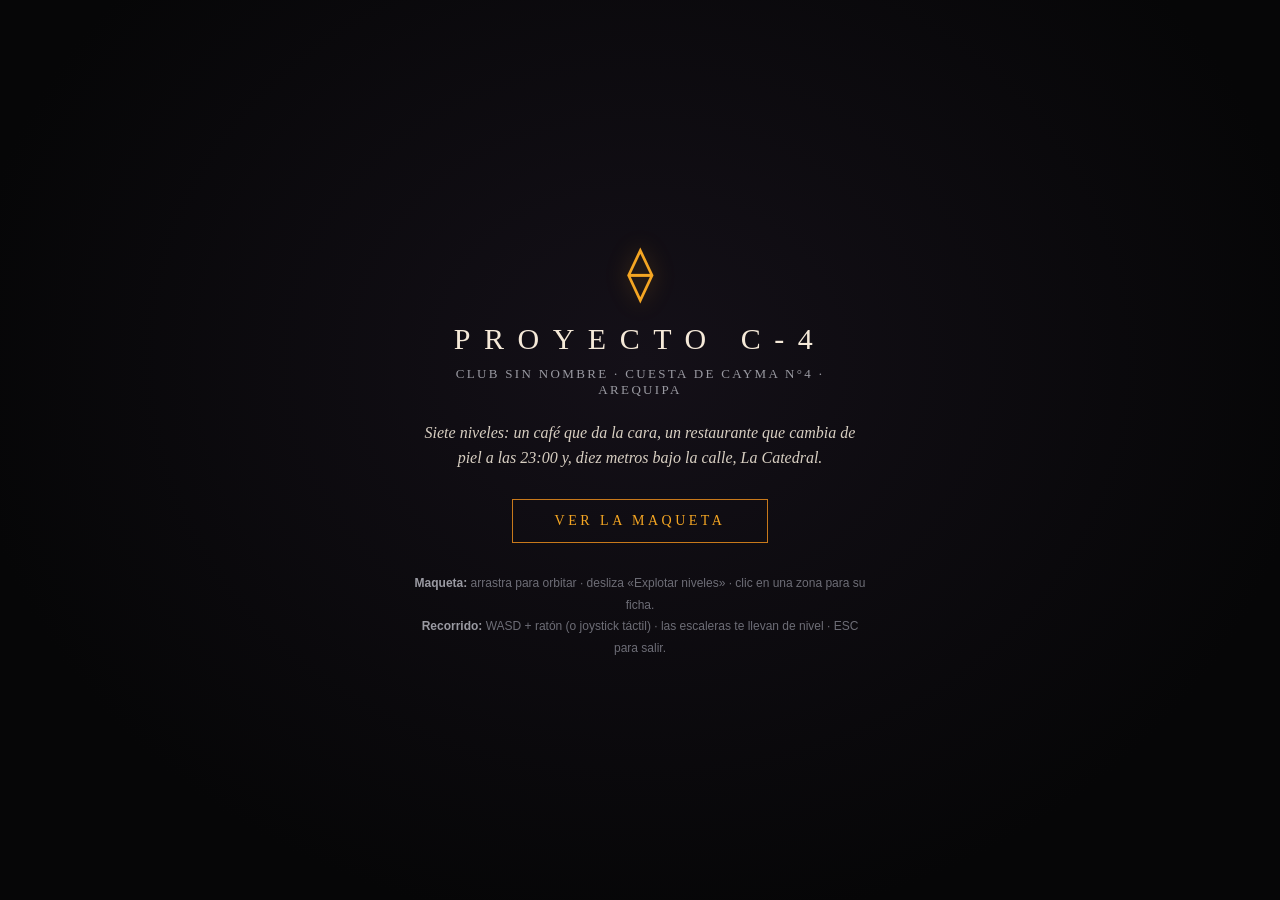
<file: web/index.html>
<!DOCTYPE html>
<html lang="es">
<head>
  <meta charset="UTF-8" />
  <meta name="viewport" content="width=device-width, initial-scale=1.0, maximum-scale=1.0, user-scalable=no, viewport-fit=cover" />
  <title>Proyecto C-4 — club sin nombre · Cayma, Arequipa</title>
  <link rel="stylesheet" href="css/style.css" />
  <script type="importmap">
  {
    "imports": {
      "three": "./vendor/three.module.js",
      "three/addons/controls/OrbitControls.js": "./vendor/OrbitControls.js",
      "three/addons/controls/PointerLockControls.js": "./vendor/PointerLockControls.js",
      "three/addons/utils/BufferGeometryUtils.js": "./vendor/BufferGeometryUtils.js"
    }
  }
  </script>
</head>
<body>
  <canvas id="escena"></canvas>

  <!-- Splash -->
  <div id="splash">
    <div class="splash-caja">
      <div class="splash-simbolo">⟠</div>
      <h1>PROYECTO C-4</h1>
      <p class="splash-sub">club sin nombre · Cuesta de Cayma N°4 · Arequipa</p>
      <p class="splash-desc">
        Siete niveles: un café que da la cara, un restaurante que cambia de piel a las 23:00
        y, diez metros bajo la calle, La Catedral.
      </p>
      <button id="splash-entrar">Ver la maqueta</button>
      <p class="splash-ayuda">
        <strong>Maqueta:</strong> arrastra para orbitar · desliza «Explotar niveles» · clic en una zona para su ficha.<br />
        <strong>Recorrido:</strong> WASD + ratón (o joystick táctil) · las escaleras te llevan de nivel · ESC para salir.
      </p>
    </div>
  </div>

  <!-- Encabezado y selector de modo -->
  <header id="cabecera">
    <div class="marca"><span class="simbolo">⟠</span> PROYECTO C-4</div>
    <nav>
      <button id="btn-maqueta" class="activo">Maqueta</button>
      <button id="btn-recorrido">Recorrido</button>
    </nav>
  </header>

  <!-- Controles modo maqueta -->
  <div id="ui-iso" class="ui-flotante">
    <label for="explode">Explotar niveles</label>
    <input id="explode" type="range" min="0" max="1" step="0.01" value="0" />
    <p class="ui-nota">Clic en cualquier zona coloreada para ver su ficha técnica.</p>
  </div>

  <!-- HUD modo recorrido -->
  <div id="ui-fp" class="ui-flotante oculto">
    <div id="hud-nivel">Piso 1 · Café</div>
    <p class="ui-nota">Camina hacia una escalera para cambiar de nivel.</p>
  </div>

  <!-- Panel de fichas -->
  <aside id="panel"></aside>

  <!-- Overlays -->
  <div id="fade"></div>
  <div id="toast"></div>
  <div id="touch-capa">
    <div id="joystick-base"><div id="joystick-stick"></div></div>
  </div>

  <footer id="pie">Propuesta integral · dossier técnico en <code>/dossier</code> · planos en <code>/planos</code></footer>

  <script type="module" src="js/main.js"></script>
</body>
</html>
</file>
<file: web/css/style.css>
/* Proyecto C-4 — visor 3D */
:root {
  --fondo: #0a0a0c;
  --ambar: #f5a623;
  --ambar-oscuro: #c8791b;
  --hueso: #f5e9d8;
  --gris: #9a9aa2;
  --panel: rgba(14, 14, 18, 0.92);
}

* { margin: 0; padding: 0; box-sizing: border-box; }

html, body { height: 100%; overflow: hidden; background: var(--fondo); }

body {
  font-family: Georgia, 'Times New Roman', serif;
  color: var(--hueso);
  -webkit-font-smoothing: antialiased;
}

#escena { position: fixed; inset: 0; display: block; }

/* ---------- Splash ---------- */
#splash {
  position: fixed; inset: 0; z-index: 40;
  background: radial-gradient(ellipse at 50% 40%, #141018 0%, #060607 75%);
  display: flex; align-items: center; justify-content: center;
  transition: opacity 0.7s ease, visibility 0.7s;
}
#splash.oculto { opacity: 0; visibility: hidden; }
.splash-caja { max-width: 520px; text-align: center; padding: 32px; }
.splash-caja > * { animation: aparecer 0.9s cubic-bezier(0.22, 1, 0.36, 1) both; }
.splash-caja > *:nth-child(2) { animation-delay: 0.15s; }
.splash-caja > *:nth-child(3) { animation-delay: 0.3s; }
.splash-caja > *:nth-child(4) { animation-delay: 0.45s; }
.splash-caja > *:nth-child(5) { animation-delay: 0.6s; }
.splash-caja > *:nth-child(6) { animation-delay: 0.8s; }
@keyframes aparecer {
  from { opacity: 0; transform: translateY(16px); }
  to { opacity: 1; transform: translateY(0); }
}
.splash-simbolo {
  font-size: 54px; color: var(--ambar); margin-bottom: 18px;
  animation: aparecer 0.9s both, latido 3.2s ease-in-out 1s infinite;
  text-shadow: 0 0 22px rgba(245, 166, 35, 0.35);
}
@keyframes latido {
  0%, 100% { text-shadow: 0 0 18px rgba(245, 166, 35, 0.25); }
  50% { text-shadow: 0 0 34px rgba(245, 166, 35, 0.6); }
}
#splash h1 { font-size: 30px; letter-spacing: 0.45em; font-weight: 400; margin-bottom: 10px; }
.splash-sub { color: var(--gris); font-size: 13px; letter-spacing: 0.18em; text-transform: uppercase; margin-bottom: 22px; }
.splash-desc { font-size: 16px; line-height: 1.6; color: #d8cfc2; margin-bottom: 28px; font-style: italic; }
#splash-entrar {
  background: transparent; color: var(--ambar);
  border: 1px solid var(--ambar-oscuro);
  padding: 13px 42px; font-size: 14px; letter-spacing: 0.25em;
  font-family: inherit; cursor: pointer; text-transform: uppercase;
  transition: background 0.3s, color 0.3s;
}
#splash-entrar:hover { background: var(--ambar); color: #0a0a0c; }
.splash-ayuda { margin-top: 30px; font-size: 12px; line-height: 1.8; color: #6d6d76; font-family: Helvetica, Arial, sans-serif; }
.splash-ayuda strong { color: var(--gris); }

/* ---------- Cabecera ---------- */
#cabecera {
  position: fixed; top: 0; left: 0; right: 0; z-index: 28;
  display: flex; justify-content: space-between; align-items: center;
  padding: calc(14px + env(safe-area-inset-top)) calc(22px + env(safe-area-inset-right)) 14px calc(22px + env(safe-area-inset-left));
  background: linear-gradient(to bottom, rgba(6,6,8,0.85), transparent);
  pointer-events: none;
}
.marca { font-size: 15px; letter-spacing: 0.35em; color: var(--hueso); }
.marca .simbolo { color: var(--ambar); margin-right: 6px; }
#cabecera nav { pointer-events: auto; display: flex; gap: 8px; }
#cabecera button {
  background: rgba(14,14,18,0.75); color: var(--gris);
  border: 1px solid #33333c; padding: 8px 20px;
  font-family: inherit; font-size: 13px; letter-spacing: 0.12em;
  cursor: pointer; transition: all 0.25s;
}
#cabecera button.activo { color: var(--ambar); border-color: var(--ambar-oscuro); }
#cabecera button:hover { color: var(--hueso); }

/* ---------- UI flotante ---------- */
.ui-flotante {
  position: fixed; left: calc(22px + env(safe-area-inset-left)); bottom: calc(56px + env(safe-area-inset-bottom));
  z-index: 20;
  background: var(--panel); border: 1px solid #26262e;
  padding: 16px 20px; width: 250px;
  backdrop-filter: blur(6px);
  transition: opacity 0.3s;
}
.ui-flotante.oculto { display: none; }
.ui-flotante label { font-size: 12px; letter-spacing: 0.15em; text-transform: uppercase; color: var(--gris); display: block; margin-bottom: 10px; }
.ui-nota { font-size: 12px; color: #6d6d76; margin-top: 10px; line-height: 1.5; font-family: Helvetica, Arial, sans-serif; }
#hud-nivel { font-size: 16px; color: var(--ambar); }

input[type="range"] {
  width: 100%; appearance: none; height: 2px;
  background: #3a3a44; outline: none;
}
input[type="range"]::-webkit-slider-thumb {
  appearance: none; width: 16px; height: 16px; border-radius: 50%;
  background: var(--ambar); cursor: pointer; border: none;
}
input[type="range"]::-moz-range-thumb {
  width: 16px; height: 16px; border-radius: 50%;
  background: var(--ambar); cursor: pointer; border: none;
}

/* ---------- Panel de fichas ---------- */
#panel {
  position: fixed; top: 62px; right: 0; bottom: 0; z-index: 25;
  width: min(380px, 88vw);
  background: var(--panel); border-left: 1px solid #2c2c34; border-top: 1px solid #2c2c34;
  padding: 26px 28px 28px;
  transform: translateX(102%);
  transition: transform 0.4s cubic-bezier(0.22, 1, 0.36, 1);
  overflow-y: auto;
  backdrop-filter: blur(10px);
}
#panel.abierto { transform: translateX(0); }
.panel-cerrar {
  position: absolute; top: 14px; right: 18px;
  background: none; border: none; color: var(--gris);
  font-size: 26px; cursor: pointer; line-height: 1;
}
.panel-cerrar:hover { color: var(--hueso); }
.panel-nivel { font-size: 11px; letter-spacing: 0.2em; text-transform: uppercase; color: var(--ambar-oscuro); margin-bottom: 8px; }
.panel-titulo { font-size: 24px; font-weight: 400; margin-bottom: 14px; color: var(--hueso); }
.panel-datos { display: flex; gap: 18px; margin-bottom: 16px; color: var(--gris); font-size: 14px; }
.panel-datos strong { color: var(--ambar); font-size: 18px; }
.panel-desc { font-size: 14.5px; line-height: 1.7; color: #cfc6b8; margin-bottom: 20px; }
.panel-spec { border-top: 1px solid #26262e; padding-top: 14px; margin-bottom: 14px; }
.panel-spec h3 { font-size: 11px; letter-spacing: 0.2em; text-transform: uppercase; color: var(--gris); margin-bottom: 6px; }
.panel-spec p { font-size: 13.5px; line-height: 1.6; color: #b5ac9f; font-family: Helvetica, Arial, sans-serif; }

/* ---------- Overlays FP ---------- */
#fade {
  position: fixed; inset: 0; z-index: 30; background: #000;
  opacity: 0; pointer-events: none; transition: opacity 0.28s ease;
}
#fade.activo { opacity: 1; }

#toast {
  position: fixed; top: 76px; left: 50%; transform: translateX(-50%);
  z-index: 26; background: var(--panel); border: 1px solid var(--ambar-oscuro);
  color: var(--ambar); padding: 10px 26px; font-size: 14px; letter-spacing: 0.1em;
  opacity: 0; transition: opacity 0.3s;
  pointer-events: none;
}
#toast.visible { opacity: 1; }

#touch-capa { position: fixed; inset: 0; z-index: 15; pointer-events: none; touch-action: none; }
#joystick-base {
  position: absolute; width: 110px; height: 110px; display: none;
  border: 1px solid rgba(245, 166, 35, 0.4); border-radius: 50%;
  background: rgba(14,14,18,0.35);
}
#joystick-stick {
  position: absolute; left: 33px; top: 33px; width: 44px; height: 44px;
  border-radius: 50%; background: rgba(245, 166, 35, 0.5);
}

#pie {
  position: fixed; bottom: 0; left: 0; right: 0; z-index: 18;
  padding: 10px 22px; font-size: 11px; color: #55555e;
  font-family: Helvetica, Arial, sans-serif;
  background: linear-gradient(to top, rgba(6,6,8,0.8), transparent);
  pointer-events: none;
}
#pie code { color: #77777f; }

/* ---------- Móvil: cada elemento con su propio espacio ----------
   Cabecera arriba · HUD de nivel arriba-centro (bajo la cabecera) ·
   slider abajo-izquierda · joystick abajo-izquierda (solo recorrido,
   donde el slider ya no existe) · toast abajo-centro · panel a pantalla
   casi completa. Nada se superpone. */
@media (max-width: 640px) {
  .marca { font-size: 11px; letter-spacing: 0.18em; }
  #cabecera button { padding: 7px 12px; font-size: 12px; }
  .ui-flotante { width: 190px; padding: 12px 14px; bottom: calc(18px + env(safe-area-inset-bottom)); left: 12px; }
  .ui-nota { font-size: 11px; }

  /* HUD del recorrido: arriba al centro, fuera de la zona del joystick */
  #ui-fp {
    left: 50%; right: auto; bottom: auto;
    top: calc(58px + env(safe-area-inset-top));
    transform: translateX(-50%);
    width: auto; max-width: 78vw;
    text-align: center; padding: 8px 18px;
  }
  #ui-fp .ui-nota { display: none; }
  #hud-nivel { font-size: 13px; white-space: nowrap; }

  /* Toast: abajo al centro, lejos del HUD y del joystick */
  #toast {
    top: auto; bottom: calc(112px + env(safe-area-inset-bottom));
    font-size: 12px; padding: 8px 18px; max-width: 84vw;
  }

  /* Panel como bottom sheet: nunca toca la cabecera ni sus botones */
  #panel {
    top: auto; left: 0; right: 0; bottom: 0;
    width: 100%; max-height: 56vh;
    border-left: none; border-top: 1px solid var(--ambar-oscuro);
    border-radius: 16px 16px 0 0;
    padding: 20px 22px calc(24px + env(safe-area-inset-bottom));
    transform: translateY(105%);
  }
  #panel.abierto { transform: translateY(0); }
  .panel-cerrar { top: 10px; }

  /* Mientras el sheet está abierto, el slider le cede su espacio */
  body.panel-abierto .ui-flotante { opacity: 0; pointer-events: none; }

  #pie { display: none; }
  .splash-caja { padding: 24px; }
  #splash h1 { font-size: 22px; }
  .splash-desc { font-size: 14px; }
  .splash-ayuda { font-size: 11px; }
}

/* Dedos: objetivos táctiles más grandes */
@media (pointer: coarse) {
  input[type="range"] { height: 4px; }
  input[type="range"]::-webkit-slider-thumb { width: 26px; height: 26px; }
  input[type="range"]::-moz-range-thumb { width: 26px; height: 26px; }
  .panel-cerrar { font-size: 34px; padding: 8px; }
}
</file>
